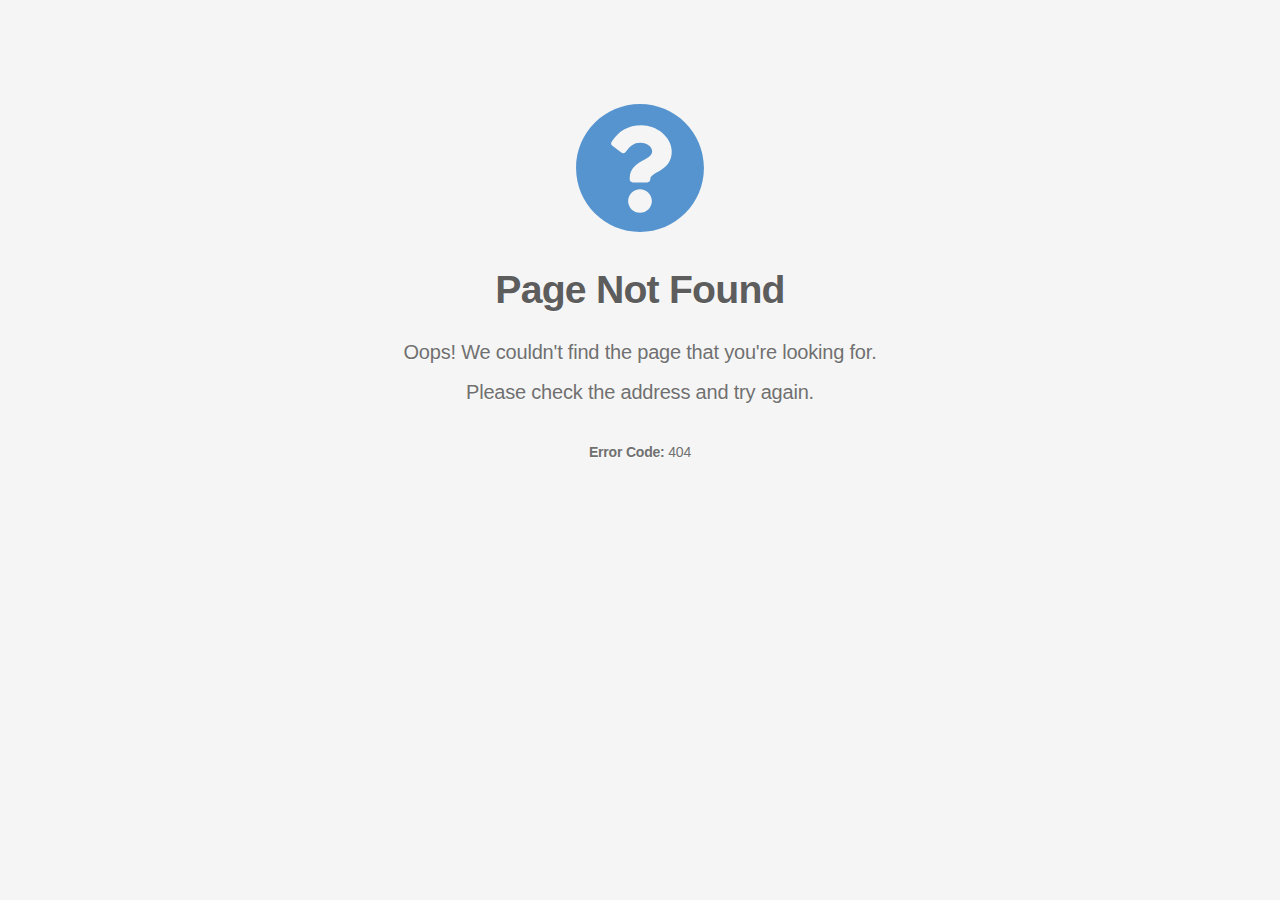
<file: img/logo-white.html>
<!DOCTYPE html>
<html lang="en">
	<head>
		<meta charset="utf-8" />
		<meta name="viewport" content="width=device-width, initial-scale=1" />
		<title>Page Not Found</title>
		<style>
			body {
				background-color: #f5f5f5;
				margin-top: 8%;
				color: #5d5d5d;
				font-family: -apple-system, BlinkMacSystemFont, "Segoe UI", Roboto, "Helvetica Neue", Arial,
					"Noto Sans", sans-serif, "Apple Color Emoji", "Segoe UI Emoji", "Segoe UI Symbol",
					"Noto Color Emoji";
				text-shadow: 0px 1px 1px rgba(255, 255, 255, 0.75);
				text-align: center;
			}

			h1 {
				font-size: 2.45em;
				font-weight: 700;
				color: #5d5d5d;
				letter-spacing: -0.02em;
				margin-bottom: 30px;
				margin-top: 30px;
			}

			.container {
				width: 100%;
				margin-right: auto;
				margin-left: auto;
			}

			.animate__animated {
				animation-duration: 1s;
				animation-fill-mode: both;
			}

			.animate__fadeIn {
				animation-name: fadeIn;
			}

			.info {
				color: #5594cf;
				fill: #5594cf;
			}

			.error {
				color: #c92127;
				fill: #c92127;
			}

			.warning {
				color: #ffcc33;
				fill: #ffcc33;
			}

			.success {
				color: #5aba47;
				fill: #5aba47;
			}

			.icon-large {
				height: 132px;
				width: 132px;
			}

			.description-text {
				color: #707070;
				letter-spacing: -0.01em;
				font-size: 1.25em;
				line-height: 20px;
			}

			.footer {
				margin-top: 40px;
				font-size: 0.7em;
			}

			.animate__delay-1s {
				animation-delay: 1s;
			}

			@keyframes fadeIn {
				from {
					opacity: 0;
				}
				to {
					opacity: 1;
				}
			}
		</style>
	</head>
	<body>
		<div class="container">
			<div class="row">
				<div class="col">
					<div class="animate__animated animate__fadeIn">
						<svg
							class="info icon-large fa-question-circle"
							xmlns="http://www.w3.org/2000/svg"
							viewBox="0 0 512 512"
						>
							<path
								d="M504 256c0 136.997-111.043 248-248 248S8 392.997 8 256C8 119.083 119.043 8 256 8s248 111.083 248 248zM262.655 90c-54.497 0-89.255 22.957-116.549 63.758-3.536 5.286-2.353 12.415 2.715 16.258l34.699 26.31c5.205 3.947 12.621 3.008 16.665-2.122 17.864-22.658 30.113-35.797 57.303-35.797 20.429 0 45.698 13.148 45.698 32.958 0 14.976-12.363 22.667-32.534 33.976C247.128 238.528 216 254.941 216 296v4c0 6.627 5.373 12 12 12h56c6.627 0 12-5.373 12-12v-1.333c0-28.462 83.186-29.647 83.186-106.667 0-58.002-60.165-102-116.531-102zM256 338c-25.365 0-46 20.635-46 46 0 25.364 20.635 46 46 46s46-20.636 46-46c0-25.365-20.635-46-46-46z"
							></path>
						</svg>
					</div>
					<h1 class="animate__animated animate__fadeIn">Page Not Found</h1>
					<div class="description-text animate__animated animate__fadeIn animate__delay-1s">
						<p>Oops! We couldn't find the page that you're looking for.</p>
						<p>Please check the address and try again.</p>
						<section class="footer"><strong>Error Code:</strong> 404</section>
					</div>
				</div>
			</div>
		</div>
	</body>
</html>
</file>
